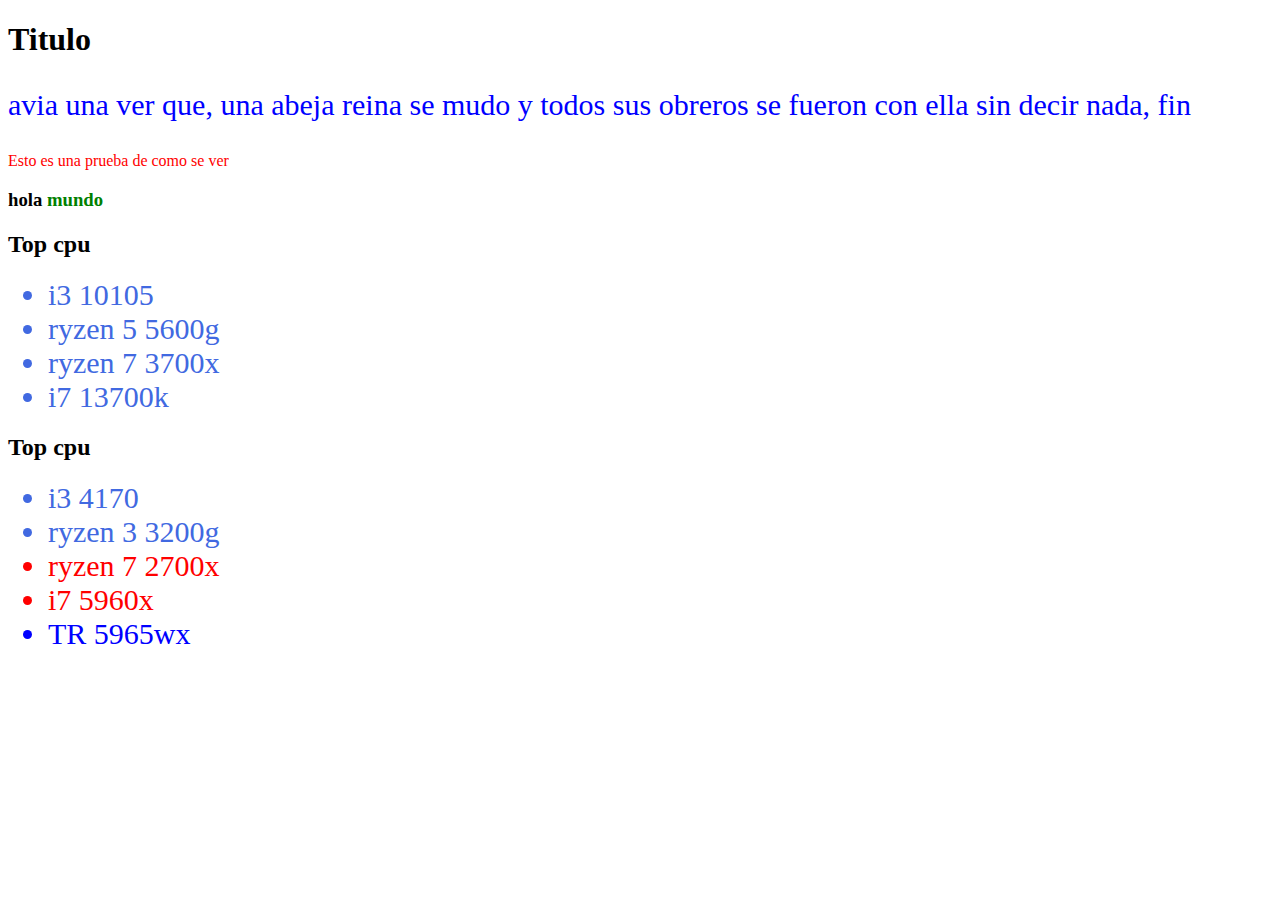
<file: index.html>
<!DOCTYPE html>
<html>
    <head>
        <title>
            Selectores
        </title>
        <link rel="stylesheet" href="Style.css"
    </head>
    <body>
        <h1>Titulo</h1>
        
        <p style="color:blue;font-size: 30px;">avia una ver que, una abeja reina se mudo y todos sus obreros se fueron con ella sin decir nada, fin</p>
    <p>Esto es una prueba de como se ver</p>
    <!--
    <style>
        p{
            color:red
        }
        h1{
            color:blueviolet;
            font-size: 70px; 
        }
    </style>
--> <h3> hola <span>mundo</span></h3>
    <h2>Top cpu</h2>
    <ul>
        <li>i3 10105</li>
        <li>ryzen 5 5600g</li>
        <li>ryzen 7 3700x</li>
        <li>i7 13700k</li>
    </ul>
    <h2>Top cpu</h2>
    <ul>
        <li>i3 4170</li>
        <li>ryzen 3 3200g</li>
        <li class="caliente muy">ryzen 7 2700x</li>
        <li class="caliente">i7 5960x</li>
        <li id="extrema">TR 5965wx</li>
    </ul>
    </body>
</html>
</file>
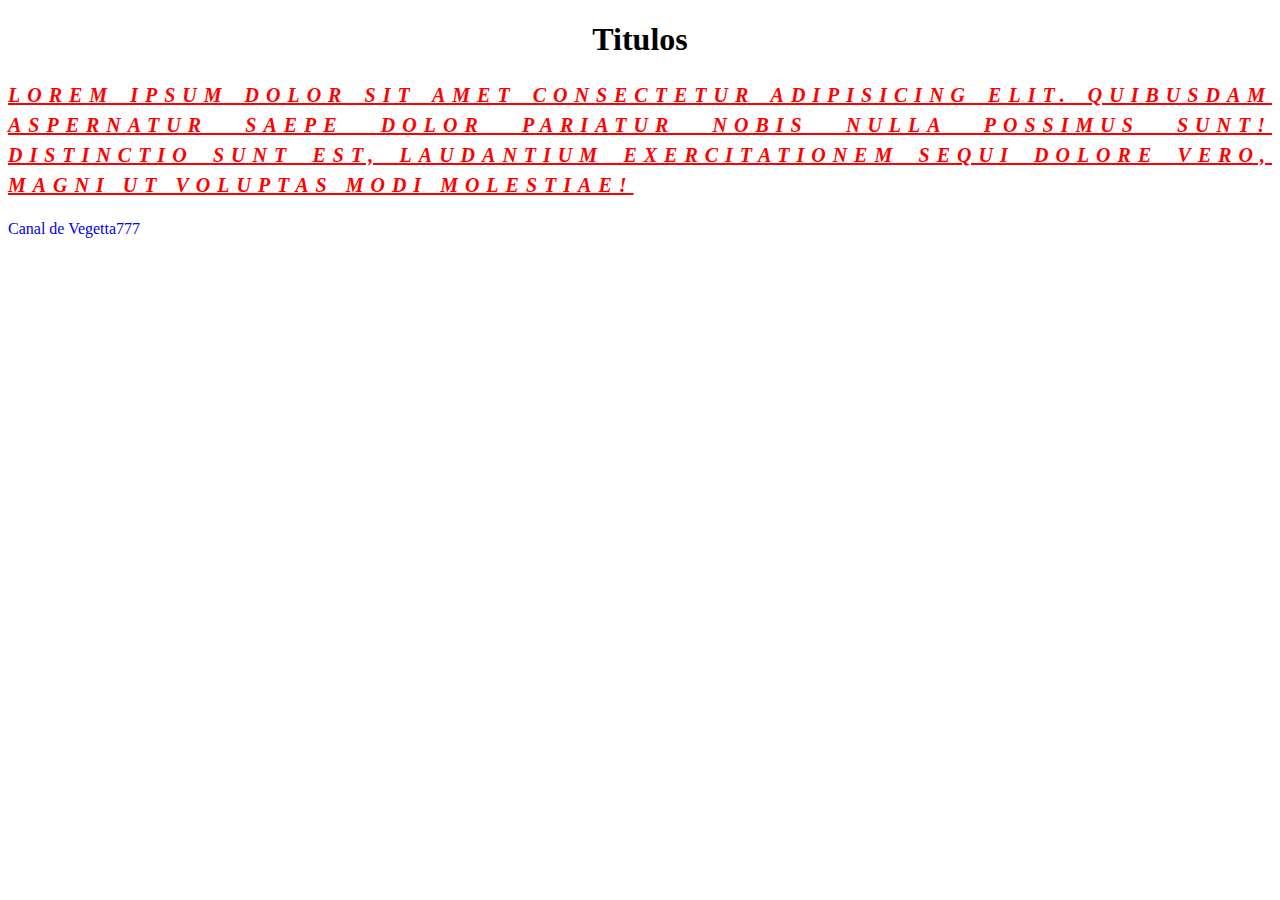
<file: Propiedades-de-Textos/index.html>
<!DOCTYPE html>
<html>
    <head>
        <title>
            Propiedades de texto
        </title>
        <link rel="stylesheet" href="Style.css"
        <link rel="preconnect" href="https://fonts.googleapis.com">
<link rel="preconnect" href="https://fonts.gstatic.com" crossorigin>
<link href="https://fonts.googleapis.com/css2?family=Montserrat+Alternates:ital,wght@0,100;0,200;0,300;0,400;0,500;0,600;0,700;0,800;0,900;1,100;1,200;1,300;1,400;1,500;1,600;1,700;1,800;1,900&display=swap" rel="stylesheet">
    </head>
    <body>
        <h1>Titulos</h1>
        <P>Lorem ipsum dolor sit amet consectetur adipisicing elit. Quibusdam aspernatur saepe dolor pariatur nobis nulla possimus sunt! Distinctio sunt est, laudantium exercitationem sequi dolore vero, magni ut voluptas modi molestiae!</P>
        <a href="https://vegetta777.com">Canal de Vegetta777</a>
    </body>
</html>
</file>
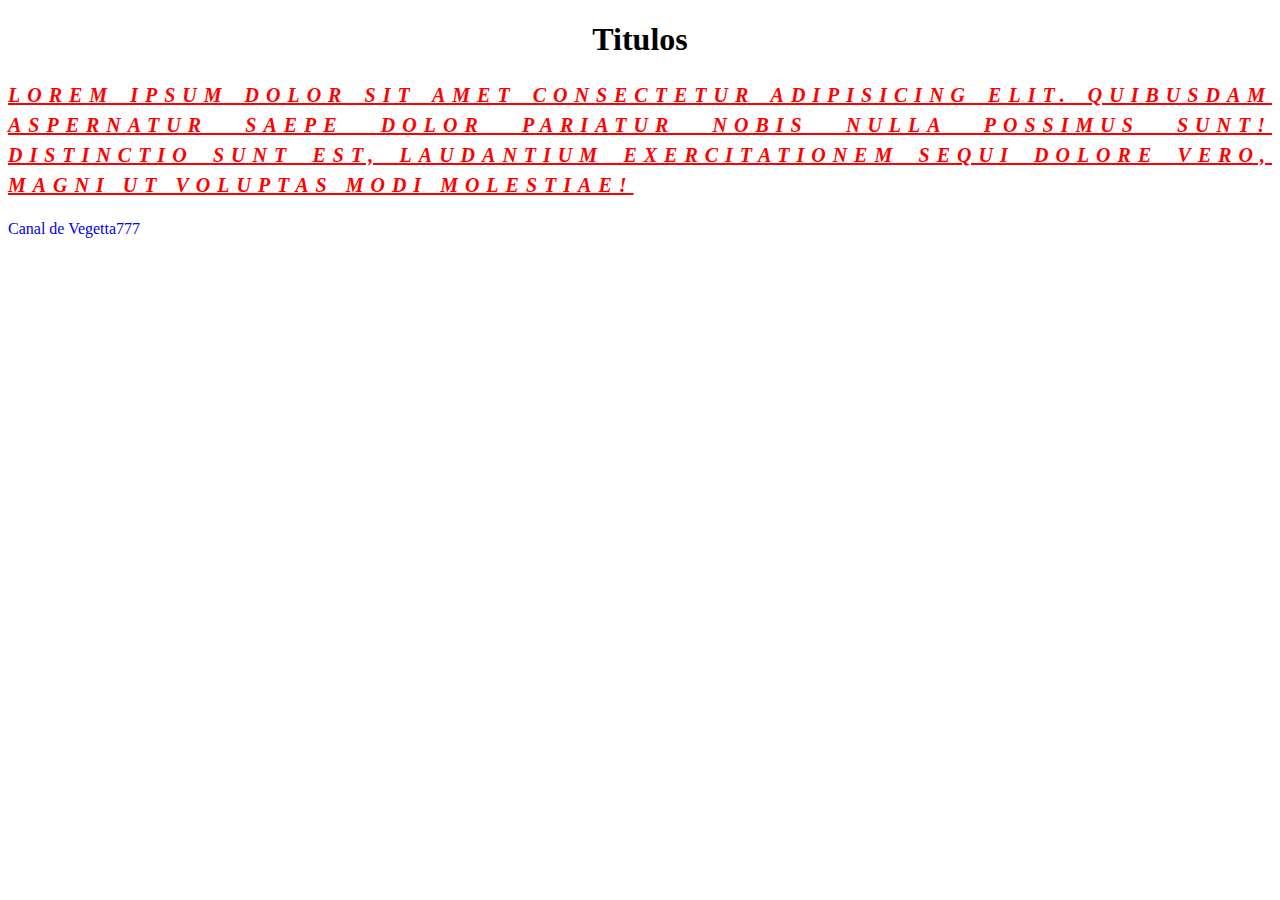
<file: .github/workflows/Propiedades-de-Textos/index.html>
<!DOCTYPE html>
<html>
    <head>
        <title>
            Propiedades de texto
        </title>
        <link rel="stylesheet" href="Style.css"
    </head>
    <body>
        <h1>Titulos</h1>
        <P>Lorem ipsum dolor sit amet consectetur adipisicing elit. Quibusdam aspernatur saepe dolor pariatur nobis nulla possimus sunt! Distinctio sunt est, laudantium exercitationem sequi dolore vero, magni ut voluptas modi molestiae!</P>
        <a href="https://vegetta777.com">Canal de Vegetta777</a>
    </body>
</html>
</file>
<file: Style.css>
p{
    color:red;
}
li{
    color: royalblue;
    font-size:30px;
}
span{
    color: green;
}
.caliente{
    color:red;
}
#extrema{
    color:blue;
}
</file>
<file: .github/workflows/Propiedades-de-Textos/Style.css>
P{
    color: red;
    font-family: cursive;
    font-size: 20px;
    font-weight: bold;
    font-weight:bolder;
    font-weight:700;
    /*itali es el valor normal de inclinasio solo es para cambiar*/
    font-style:italic;
    /* El oblique salio en navegadores nuevos es para el futuro*/
    font-weight:oblique 70deg;
    /* end es como si pousieramos right y start es como si pusieramos left*/
    text-align:center;
    
    text-align:justify;
    /* underline es como si pusieramos un link, poner una barra abajo de la letras, y overline que poner la barra por arrivar
     y tenemos line-through que no suralla la letras y se puede meclas la propiedades como underline y overlane
     */
    text-decoration:underline;
    /*El span es para seleciona una palabra o varias para poder cambiar solo esa parte*/
    line-height:1.5;
    /*Esto poner espacio entre las letra o quita esto tiene %*/
    letter-spacing: 7px;
    /*Esto es el Spacio entre letras*/
    text-transform:uppercase;
    /*Esto hacer que las letra esten en Mayuscula y lowercase transforma el texto en minuscula
    y la capitalize me pooner todas la inciales en mayuscula y las demas en minuscula
    y para los arabes el full-width transforma el texto en un ancho completo*/
    


}    
h1{
    text-align:center;
}
a{
    /*esto es para quitar el surallado de un link*/
    text-decoration:none;
}
</file>
